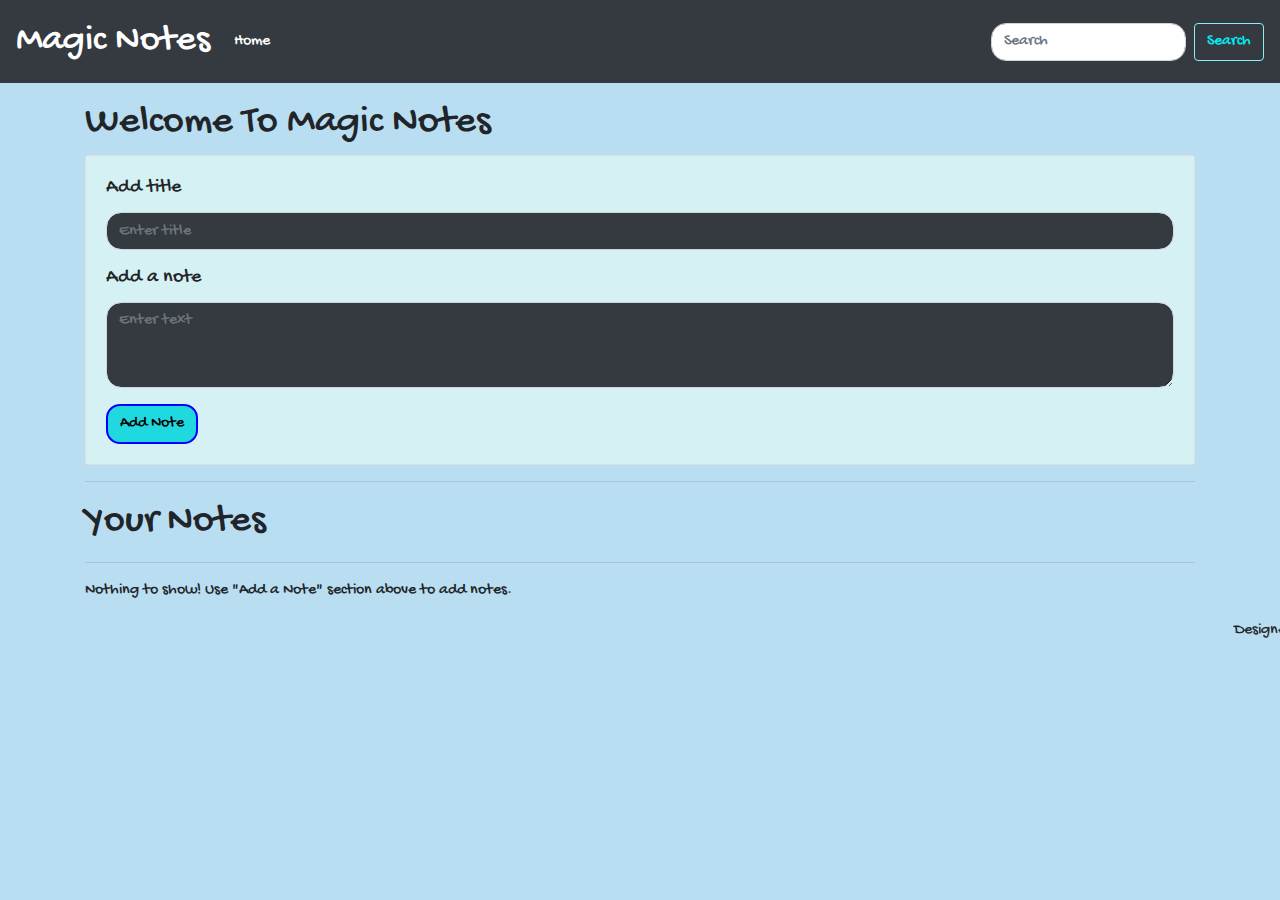
<file: Magic notes/index.html>
<!DOCTYPE html>
<html lang="en">

<head>
    <meta charset="UTF-8">
    <meta name="viewport" content="width=device-width, initial-scale=1.0">
    <meta http-equiv="X-UA-Compatible" content="ie=edge">
    <title>Notes App</title>
    <link rel="stylesheet" href="https://stackpath.bootstrapcdn.com/bootstrap/4.3.1/css/bootstrap.min.css"
        integrity="sha384-ggOyR0iXCbMQv3Xipma34MD+dH/1fQ784/j6cY/iJTQUOhcWr7x9JvoRxT2MZw1T" crossorigin="anonymous">
        <link rel="stylesheet" href="CSS/style.css">
</head>

<body>

    <nav class="navbar navbar-expand-lg navbar-dark bg-dark">
        <a class="navbar-brand" href="#">Magic Notes</a>
        <button class="navbar-toggler" type="button" data-toggle="collapse" data-target="#navbarSupportedContent"
            aria-controls="navbarSupportedContent" aria-expanded="false" aria-label="Toggle navigation">
            <span class="navbar-toggler-icon"></span>
        </button>

        <div class="collapse navbar-collapse" id="navbarSupportedContent">
            <ul class="navbar-nav mr-auto">
                <li class="nav-item active">
                    <a class="nav-link" href="#">Home <span class="sr-only">(current)</span></a>
                </li>

            </ul>
            <form class="form-inline my-2 my-lg-0">
                <input class="form-control mr-sm-2" id="searchTxt" type="search" placeholder="Search"
                    aria-label="Search">
                <button class="btn btn-outline-success my-2 my-sm-0" type="submit">Search</button>
            </form>
        </div>
    </nav>


    <div class="container my-3">
        <h1>Welcome To Magic Notes</h1>
        <div class="card">
            <div class="card-body">
                <div class="form-group">
                    <h5 class="card-title">Add title</h5>
                    <input type="text" class="form-control" id="addTitle" aria-describedby="title"
                        placeholder="Enter title">
                </div>
                <h5 class="card-title">Add a note</h5>
                <div class="form-group">
                    <textarea class="form-control" id="addTxt" rows="3" placeholder="Enter text"></textarea>
                </div>
                <button class="btn btn-primary" id="addBtn">Add Note</button>
            </div>
        </div>
        <hr>
        <h1>Your Notes</h1>
        <hr>
        <div id="notes" class="row container-fluid"> </div>
    </div>

    <script src="https://code.jquery.com/jquery-3.3.1.slim.min.js"
        integrity="sha384-q8i/X+965DzO0rT7abK41JStQIAqVgRVzpbzo5smXKp4YfRvH+8abtTE1Pi6jizo"
        crossorigin="anonymous"></script>
    <script src="https://cdnjs.cloudflare.com/ajax/libs/popper.js/1.14.7/umd/popper.min.js"
        integrity="sha384-UO2eT0CpHqdSJQ6hJty5KVphtPhzWj9WO1clHTMGa3JDZwrnQq4sF86dIHNDz0W1"
        crossorigin="anonymous"></script>
    <script src="https://stackpath.bootstrapcdn.com/bootstrap/4.3.1/js/bootstrap.min.js"
        integrity="sha384-JjSmVgyd0p3pXB1rRibZUAYoIIy6OrQ6VrjIEaFf/nJGzIxFDsf4x0xIM+B07jRM"
        crossorigin="anonymous"></script>
    <script src="js/app1.js"></script>
</body>

</html>
<marquee behavior="" direction="">Designed and Developed by Vishal Sharma</marquee>
</file>
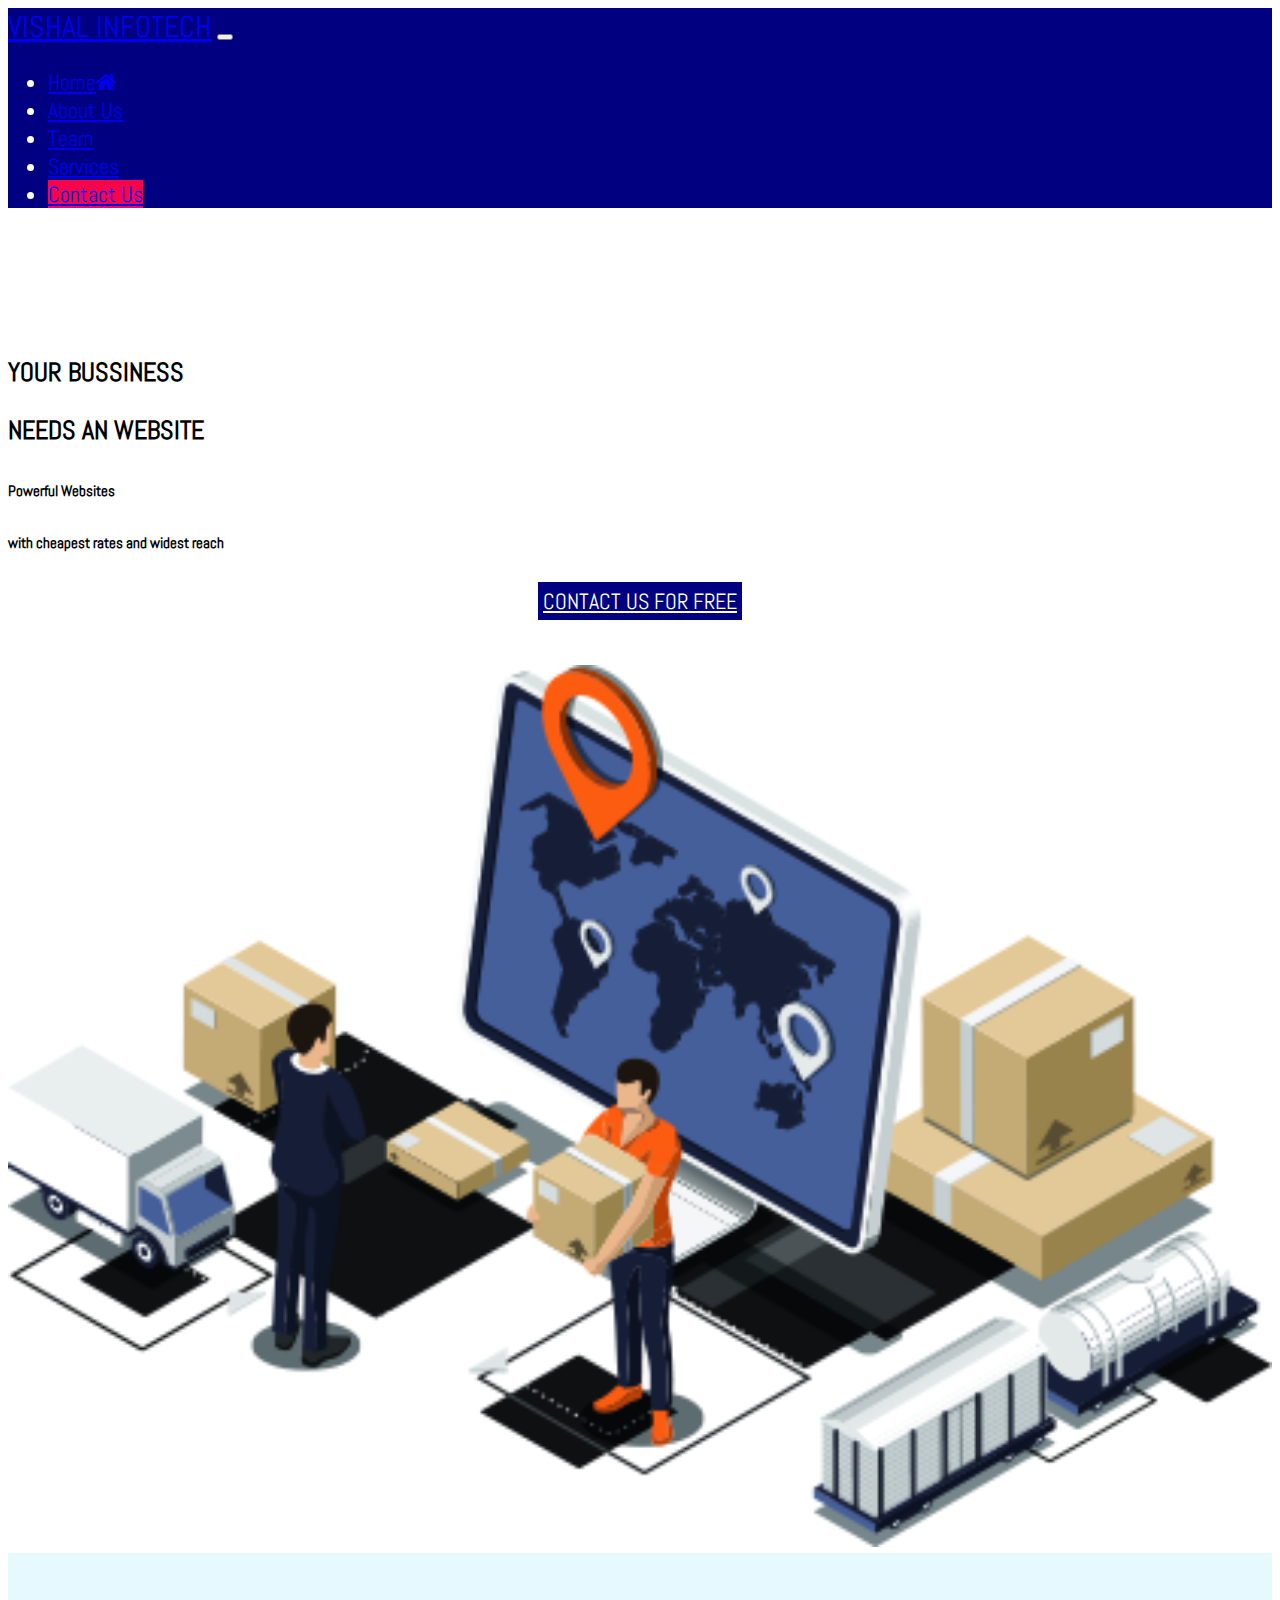
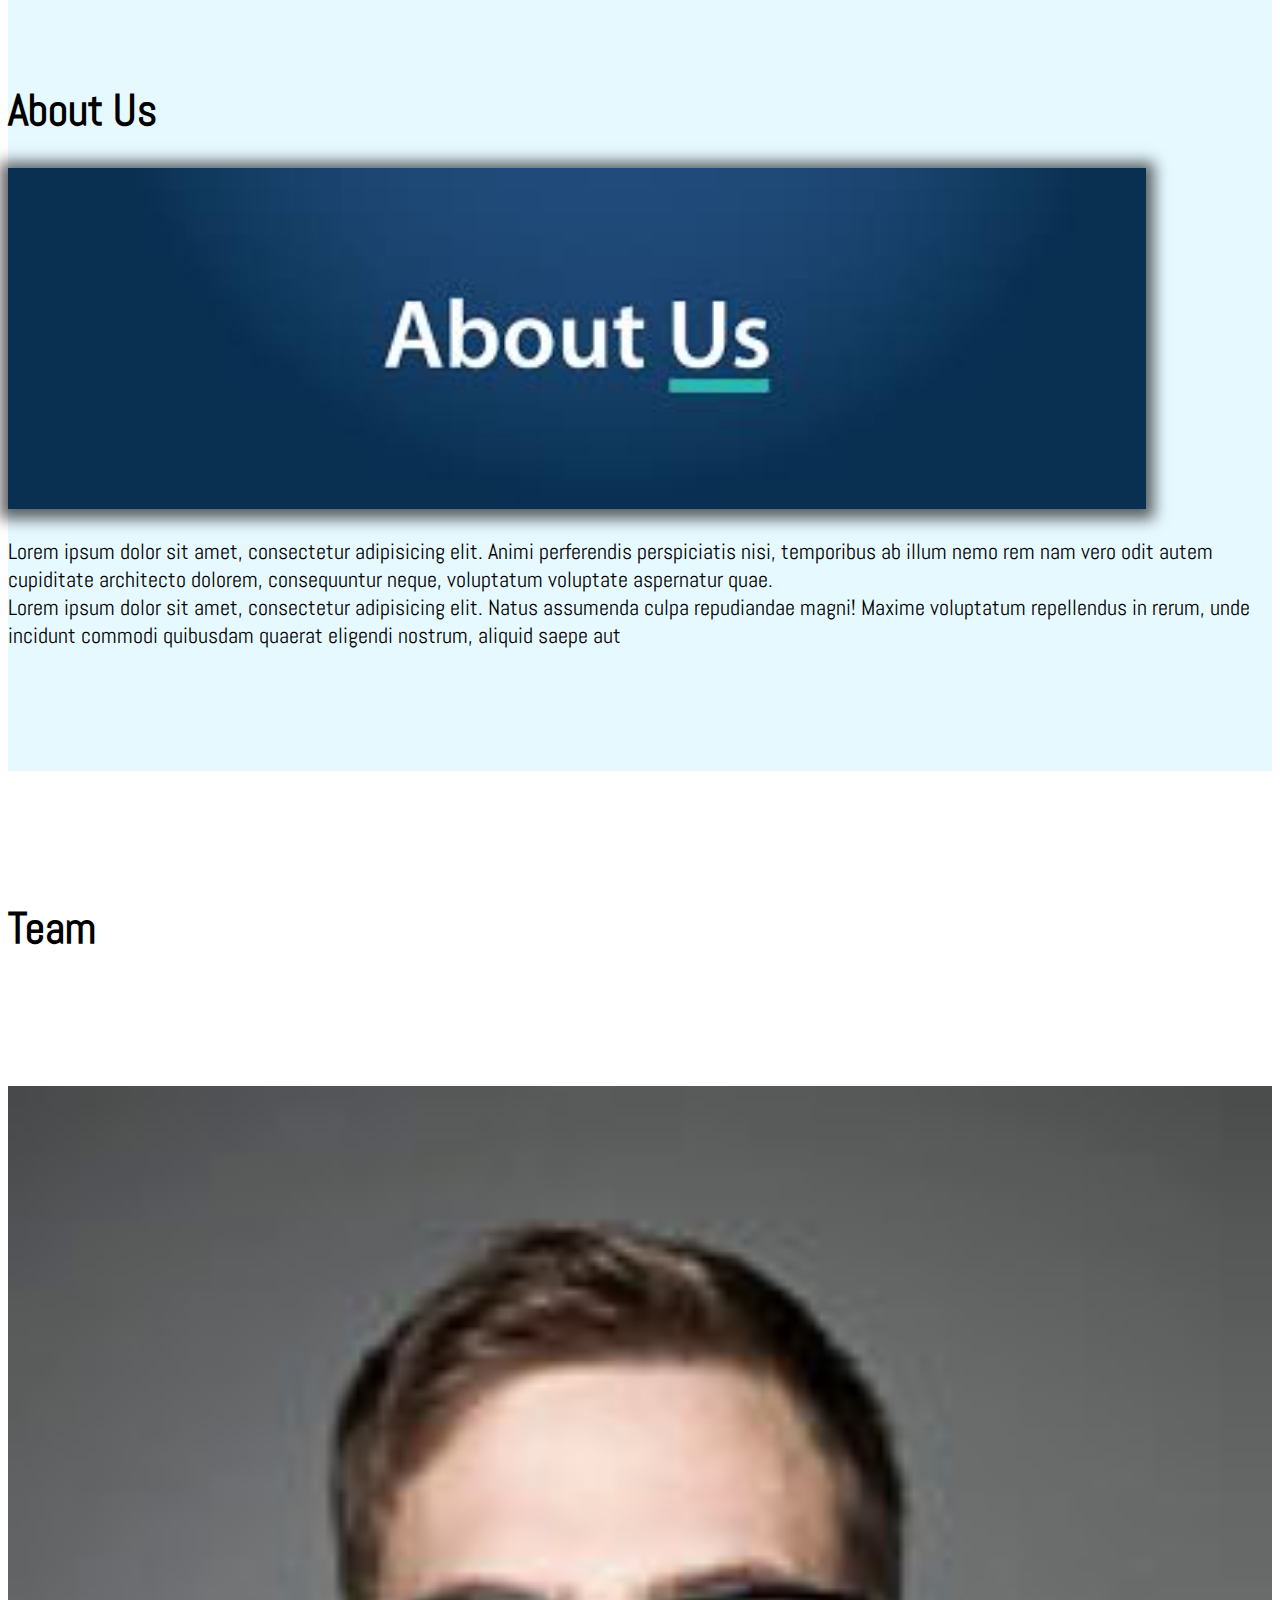
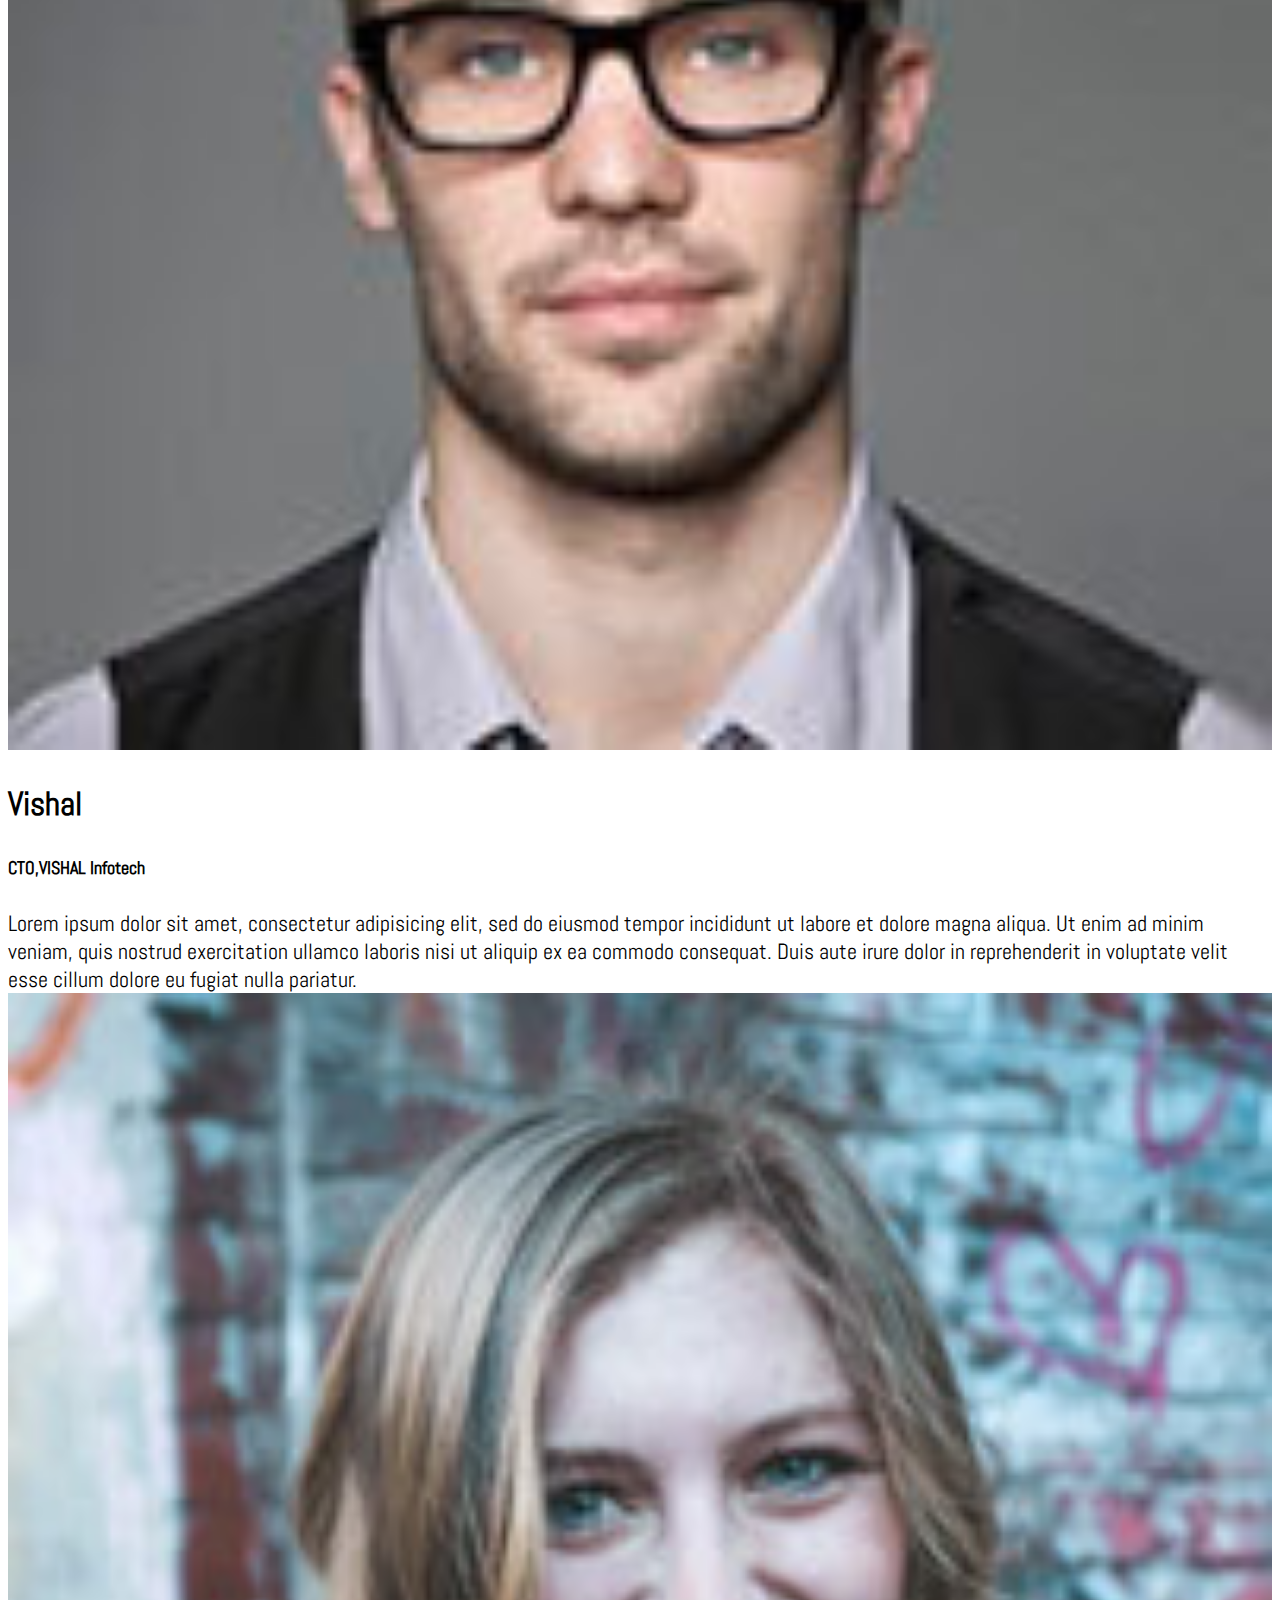
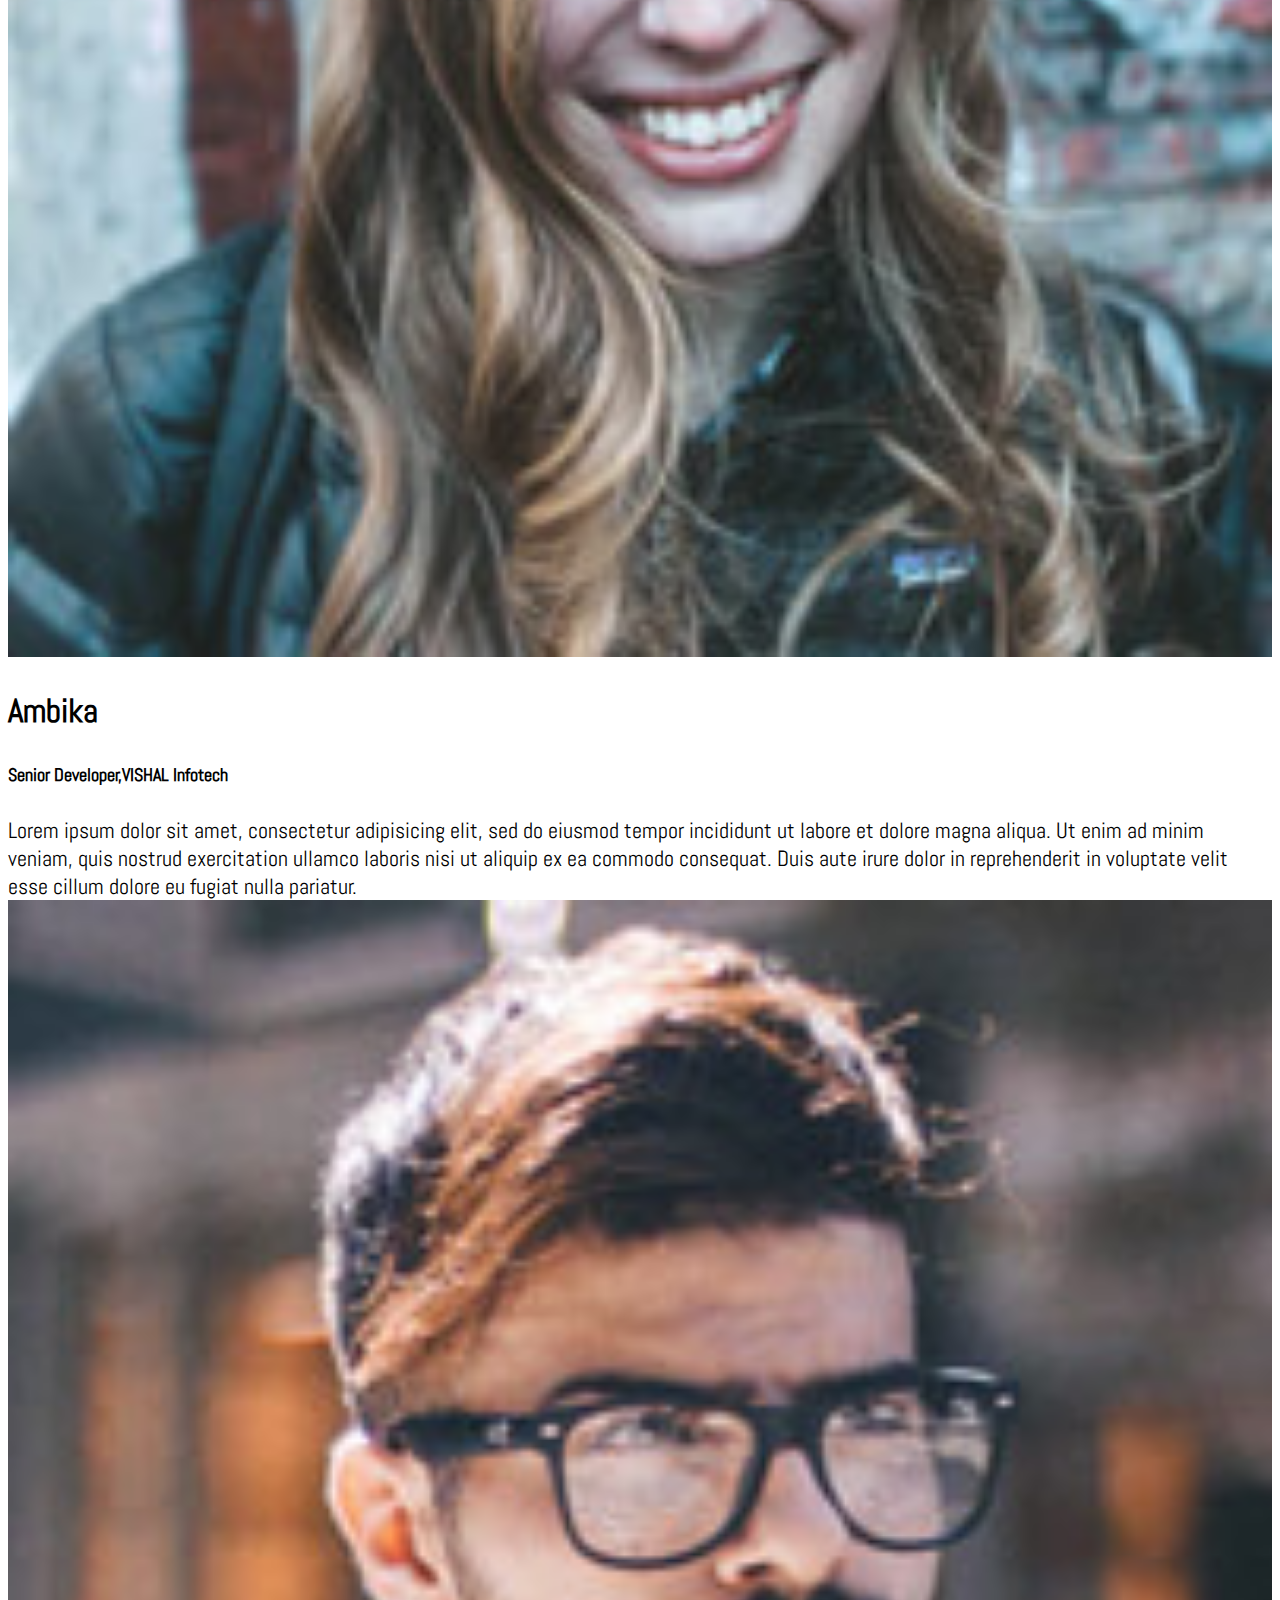
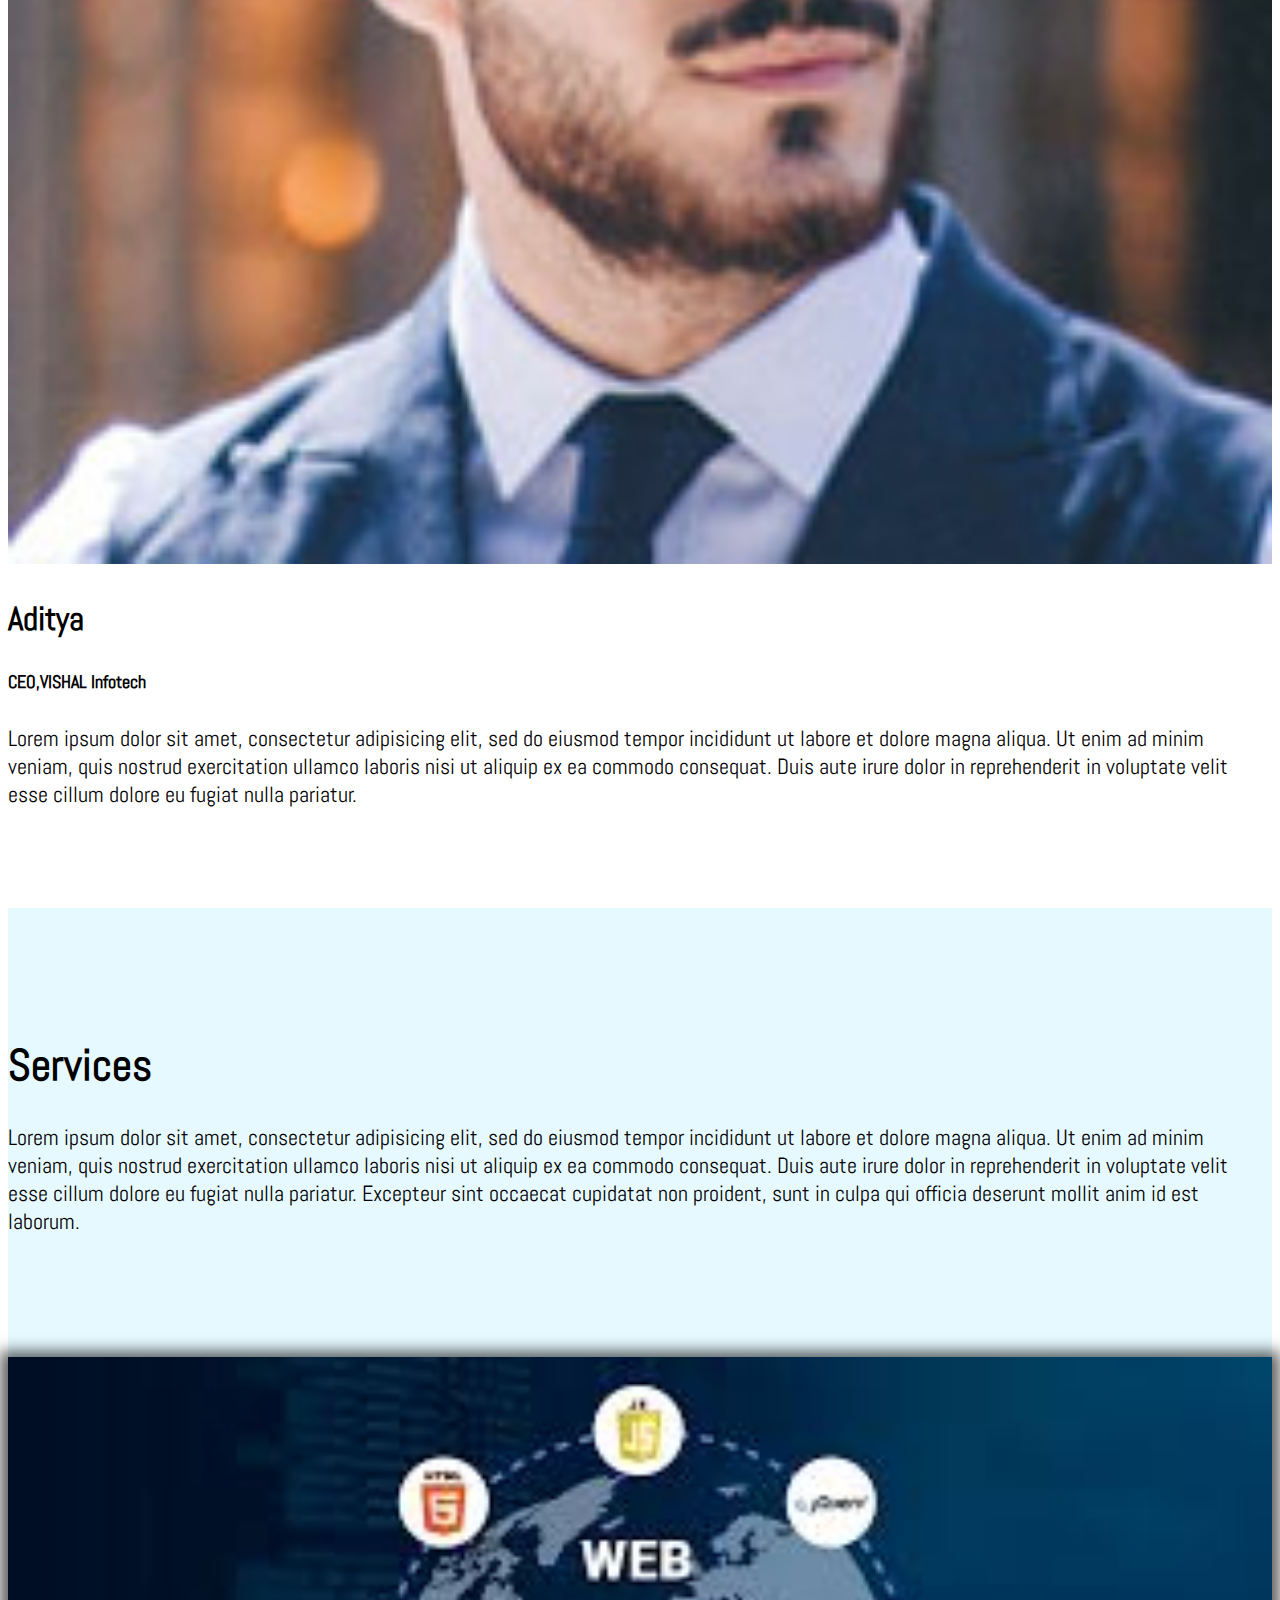
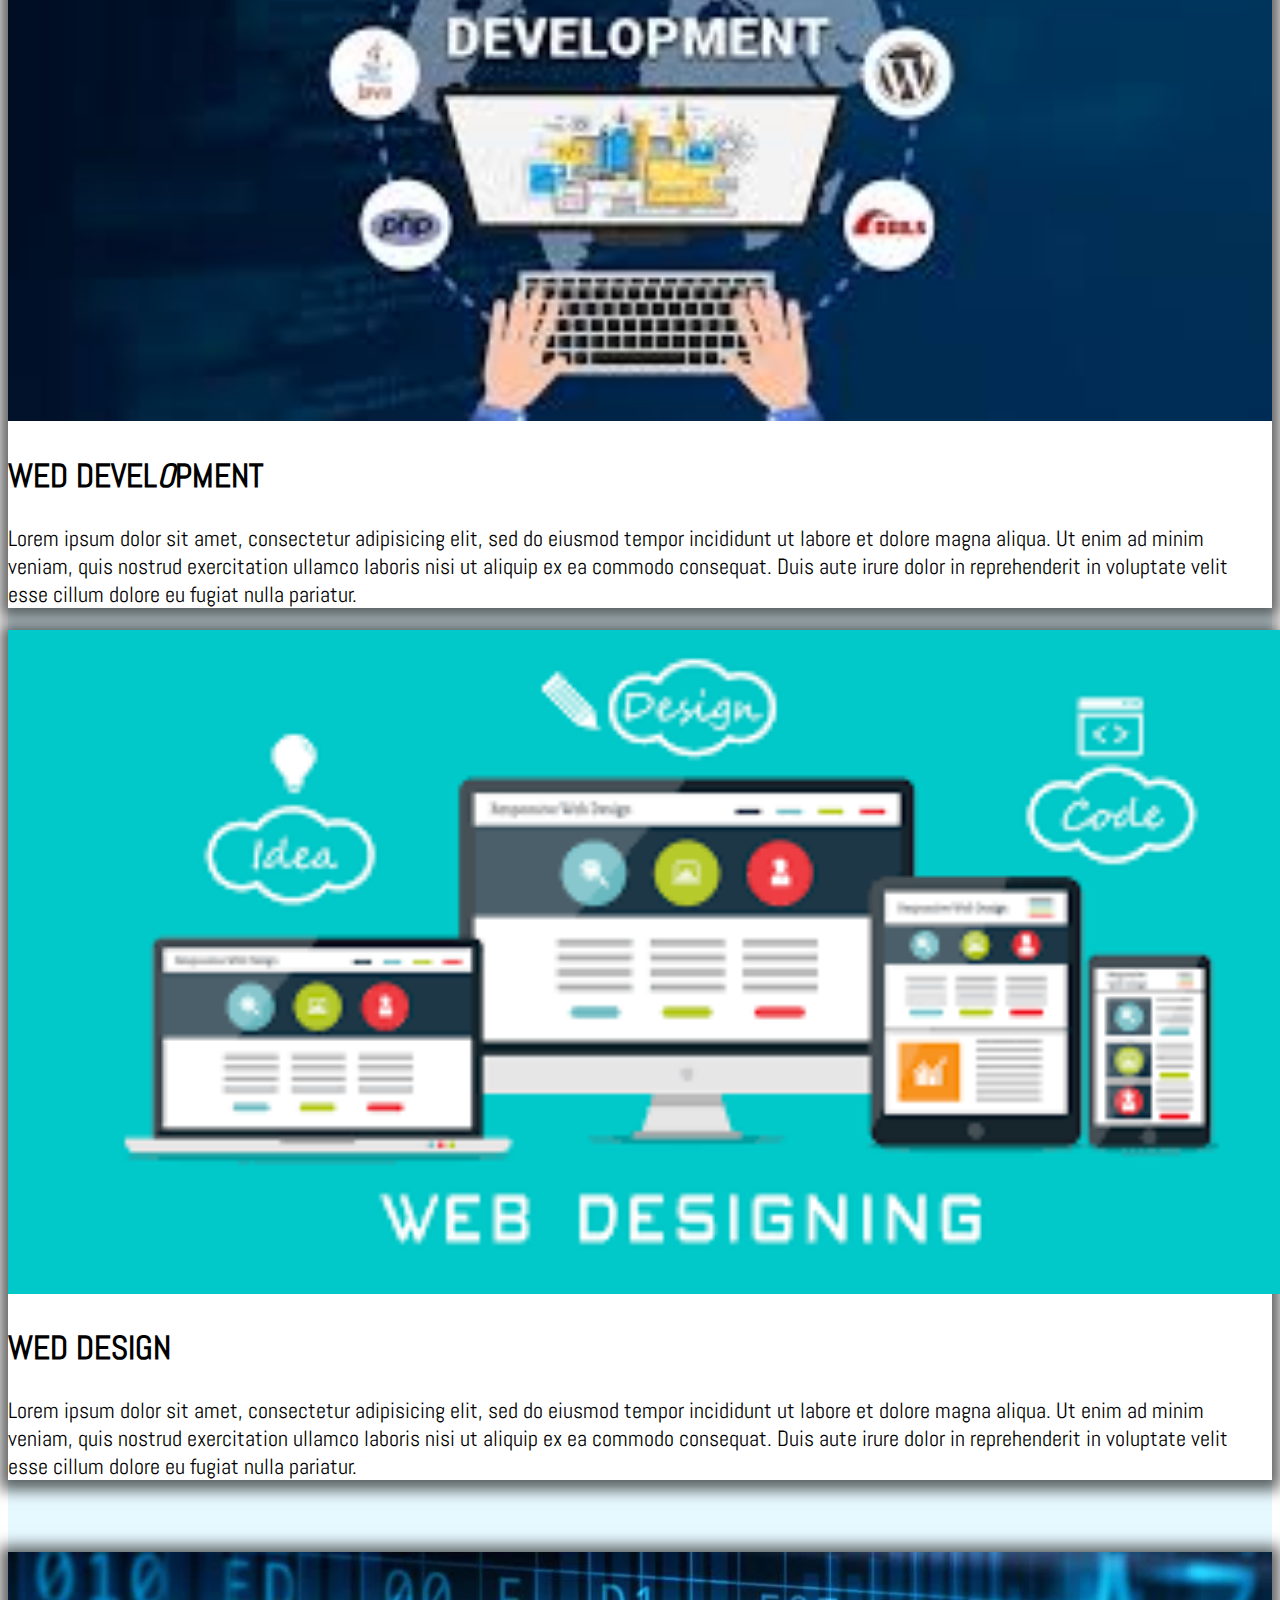
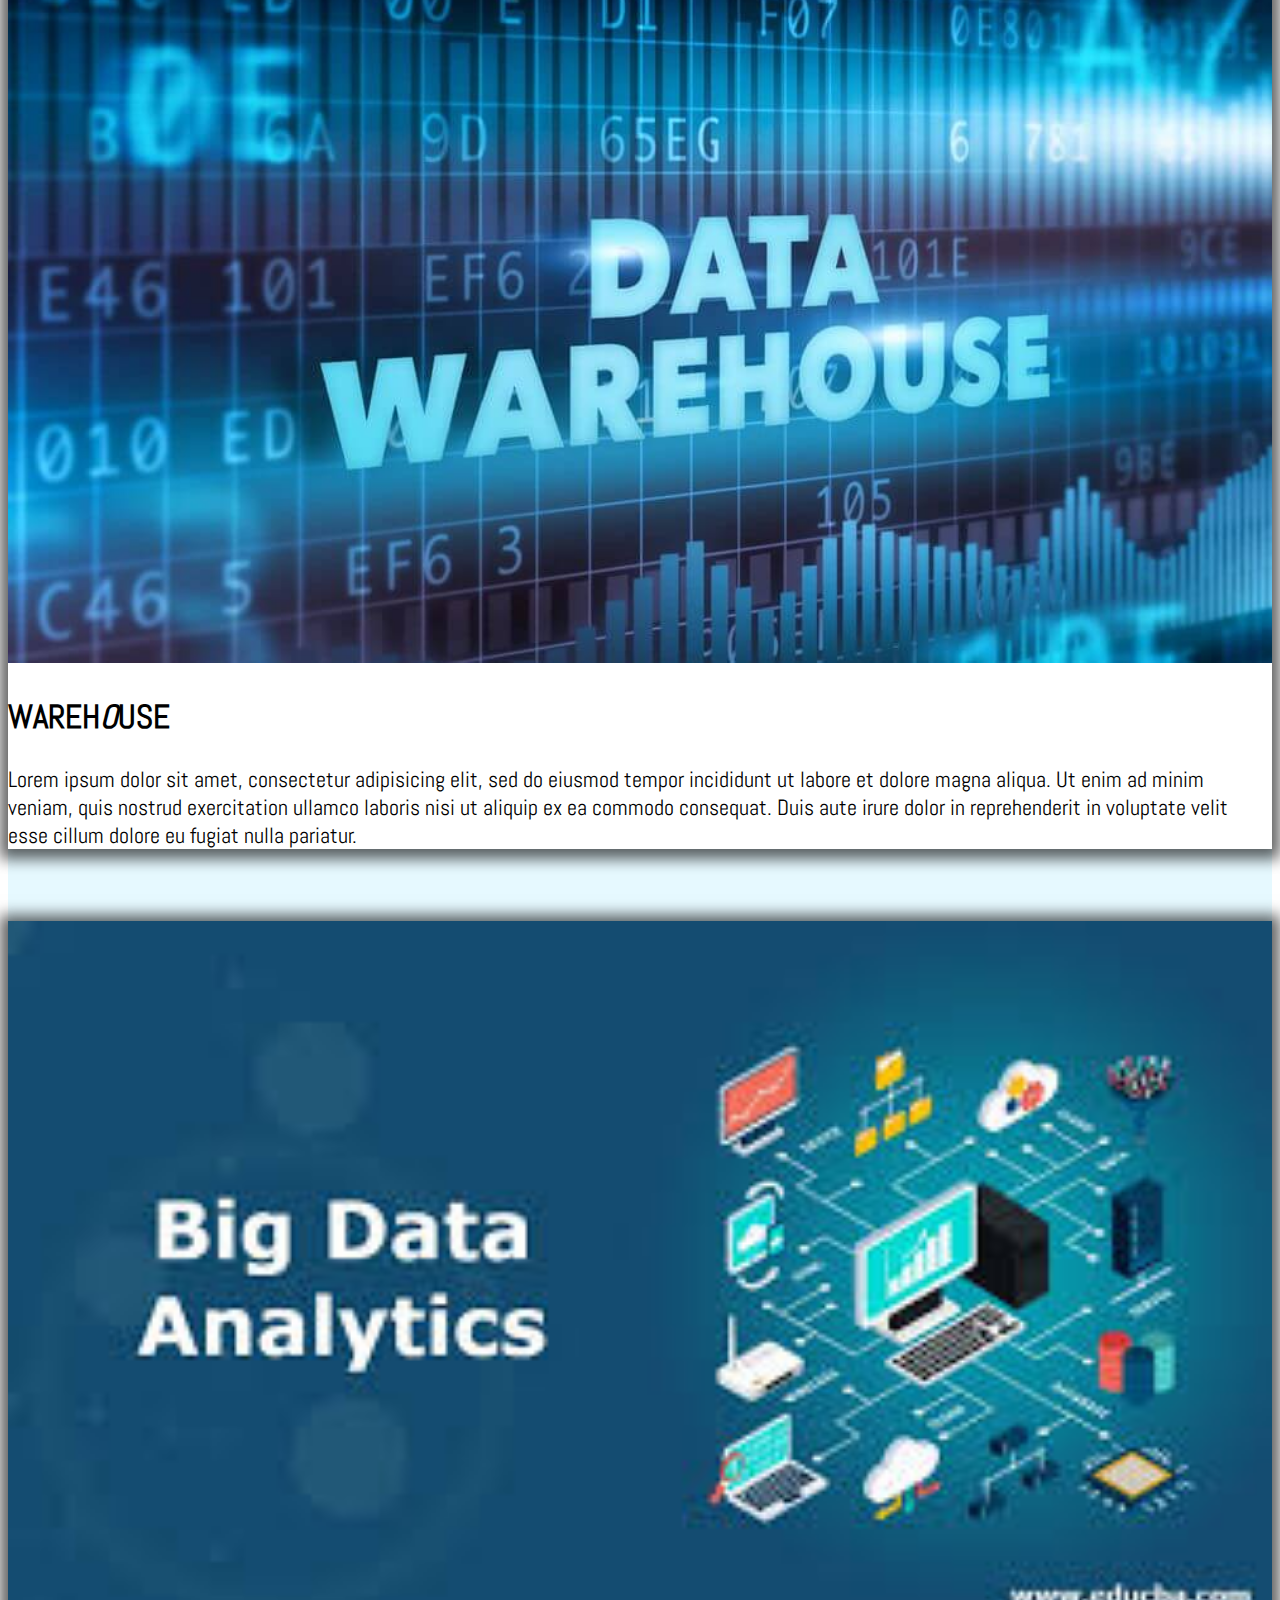
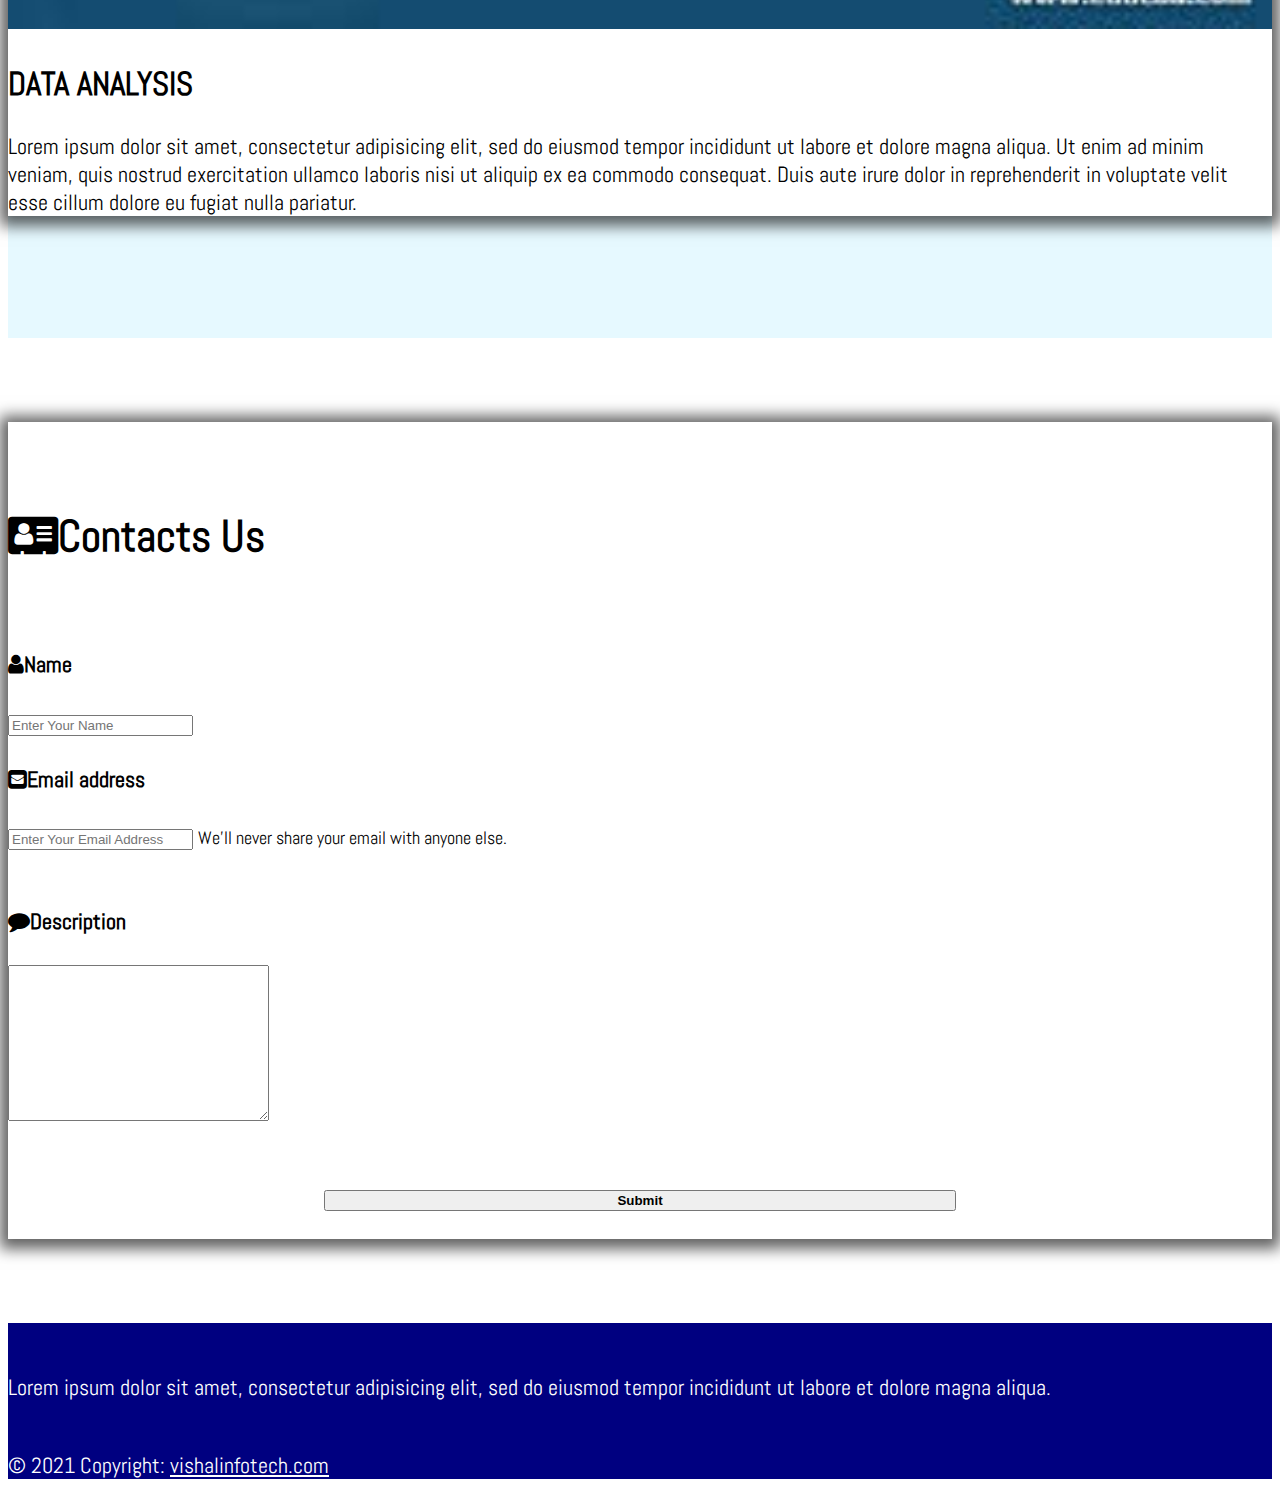
<file: vishalinfotech/index.html>
<!doctype html>
<html lang="en">
  <head>
    <!-- Required meta tags -->
    <meta charset="utf-8">
    <meta name="viewport" content="width=device-width, initial-scale=1">

    <!-- Bootstrap CSS -->
    <link href="https://cdn.jsdelivr.net/npm/bootstrap@5.0.0-beta1/dist/css/bootstrap.min.css" rel="stylesheet" integrity="sha384-giJF6kkoqNQ00vy+HMDP7azOuL0xtbfIcaT9wjKHr8RbDVddVHyTfAAsrekwKmP1" crossorigin="anonymous">

   <!-- fonts cdn -->
   <link rel="stylesheet" type="text/css" href="https://stackpath.bootstrapcdn.com/font-awesome/4.7.0/css/font-awesome.min.css">

    <!--GOOGLE FONTS-->
    <link href='https://fonts.googleapis.com/css?family=Abel' rel='stylesheet'>
    
    <!--Custom CSS-->
    <link rel="stylesheet" type="text/css" href="project.css">
    <title>VISHAL Infotech</title>
  </head>
  <body>
    
    
 <nav class="navbar navbar-expand-lg navbar-dark  fixed-top">
  <div class="container-fluid ">
    <a class="navbar-brand" href="#">VISHAL INFOTECH</a>
    <button class="navbar-toggler" type="button" data-bs-toggle="collapse" data-bs-target="#navbarNav" aria-controls="navbarNav" aria-expanded="false" aria-label="Toggle navigation">
      <span class="navbar-toggler-icon"></span>
    </button> 
    <div class="collapse navbar-collapse " id="navbarNav">
    <!-- <div class="container-fluid" style="margin-left: 500px;"> -->
      <ul class=" navbar-nav ">
        <li class="nav-item">
          <a class="nav-link px-3 text-white " href="#intro" >Home<i class="fa fa-home"></i></a>
        </li>
        <li class="nav-item">
          <a class="nav-link px-3" href="#about">About Us</a>
        </li>
        <li class="nav-item">
          <a class="nav-link px-3" href="#team">Team </a>
        </li>
        <li class="nav-item">
          <a class="nav-link px-3" href="#service">Services</a>
        </li>
        <li class="nav-item">
          <a class="nav-link px-3 rounded" href="#contactus" style="background-color: #f50549">Contact Us</a>
        </li>
        
      </ul>
  <!--    </div> -->
   
  </div>
</nav> 

 



<!--Home-->
<section id=intro>
     
   <div class="container mt-5 ">
   <div class="row">
     <div class="col-md-6 col-sm-6 col-xs-12 col-12  text-center intro">
      <div class="intro1">
        <h3 class="introh3 fw-bolder">YOUR BUSSINESS</h3>
        <h3 class="introh3 fw-bolder">NEEDS AN WEBSITE</h3>
        <h6 class="introh6">Powerful Websites</h6>
        <h6 class="introh6">with cheapest rates and widest reach</h6>
        <center><a href="#contactus" class="intros text-decoration-none rounded">CONTACT US FOR FREE</a></center>
       </div>
     </div>
     <div class="col-md-6 col-sm-6 col-xs-12 col-12 banner text-center">
        <img src="img/banner.png" alt="">      
     </div>
   </div>
   </div>
   
 </section>


<!--About us --> 
<section id="about" style="background-color:  #e6f9ff">         
     <div class=" container everycon">
      <div class="row text-center">
        <div class="col-md-12">
          <h1 class="headabout"><strong>About Us</strong></h1>
        </div>
      </div>
      <div class="row pt-5">
        <div class="col-md-6 ">
          <img class="box img-thumbnail" src="img/download1.jpg" alt="img" >
        </div>
        
        <div class="col-md-6">
          <p class="paraabout" >Lorem ipsum dolor sit amet, consectetur adipisicing elit. Animi perferendis perspiciatis nisi, temporibus ab illum nemo rem nam vero odit autem cupiditate architecto dolorem, consequuntur neque, voluptatum voluptate aspernatur quae.<br/>
        Lorem ipsum dolor sit amet, consectetur adipisicing elit. Natus assumenda culpa repudiandae magni! Maxime voluptatum repellendus in rerum, unde incidunt commodi quibusdam quaerat eligendi nostrum, aliquid saepe aut </p>
        </div>
      </div>
     </div> 
        
</section>

 
<!--Team-->
<section id="team">
<div class="container everycon">
    <div class="row mb-4">
      <div class="col-md-12"><h1 class="text-center myh1"><strong>Team</strong></h1>
        
      </div>
      
    </div>
  </div>



  <div class="container teamcon">
    <div class="row">
      <div class="col-md-4">
        <div class="card testimonial border border-5">
          <div class="test-img-block">
            <img class="img-fluid test-img card-img-top" src="img/author-1.jpg" > 
          </div>
          <div class="card-body test-body-block">
           
             <div class="test-heading"><h2>Vishal</h2></div>
            <div class="card-subtitle mb-2 text-muted"><h5>CTO,VISHAL Infotech</h5></div>
            <div class="test-text"> Lorem ipsum dolor sit amet, consectetur adipisicing elit, sed do eiusmod
            tempor incididunt ut labore et dolore magna aliqua. Ut enim ad minim veniam,
            quis nostrud exercitation ullamco laboris nisi ut aliquip ex ea commodo
            consequat. Duis aute irure dolor in reprehenderit in voluptate velit esse
            cillum dolore eu fugiat nulla pariatur.</div>
             
          </div>
          
        </div>
        
      </div>
      

      <div class="col-md-4">
        <div class="card testimonial  border-5">
          <div class="test-img-block">
            <img class="img-fluid test-img card-img-top" src="img/comments-3.jpg" >
          </div>
          <div class="card-body test-body-block">
            <div class="test-heading"><h2>Ambika</h2></div>
            <div class="card-subtitle mb-2 text-muted"><h5>Senior Developer,VISHAL Infotech</h5></div>
            <div class="test-text"> Lorem ipsum dolor sit amet, consectetur adipisicing elit, sed do eiusmod
            tempor incididunt ut labore et dolore magna aliqua. Ut enim ad minim veniam,
            quis nostrud exercitation ullamco laboris nisi ut aliquip ex ea commodo
            consequat. Duis aute irure dolor in reprehenderit in voluptate velit esse
            cillum dolore eu fugiat nulla pariatur.</div>
            
          </div>
          
        </div>
        
      </div>
      

      <div class="col-md-4">
        <div class="card testimonial border-5">
          <div class="test-img-block">
            <img class="img-fluid test-img card-img-top" src="img/comments-2.jpg" >
          </div>
          <div class="test-body-block card-body">
            <div class="test-heading"><h2>Aditya</h2></div>
            <div class="card-subtitle mb-2 text-muted"><h5>CEO,VISHAL Infotech</h5></div>
            <div class="test-text"> Lorem ipsum dolor sit amet, consectetur adipisicing elit, sed do eiusmod
            tempor incididunt ut labore et dolore magna aliqua. Ut enim ad minim veniam,
            quis nostrud exercitation ullamco laboris nisi ut aliquip ex ea commodo
            consequat. Duis aute irure dolor in reprehenderit in voluptate velit esse
            cillum dolore eu fugiat nulla pariatur.</div>
            
          </div>
          
        </div>
        
      </div>
      
    </div>
  </div>
 

 
  </section>   
<!--SERVICES-->
<section id="service" style="background-color:  #e6f9ff">
  <div class="container-fluid text-center everycon">
    <strong><h1 class="fw-bolder">Services</h1></strong>
    <div class="container">
    <p> Lorem ipsum dolor sit amet, consectetur adipisicing elit, sed do eiusmod
    tempor incididunt ut labore et dolore magna aliqua. Ut enim ad minim veniam,
    quis nostrud exercitation ullamco laboris nisi ut aliquip ex ea commodo
    consequat. Duis aute irure dolor in reprehenderit in voluptate velit esse
    cillum dolore eu fugiat nulla pariatur. Excepteur sint occaecat cupidatat non
    proident, sunt in culpa qui officia deserunt mollit anim id est laborum. </p>
  </div>
  </div>
  <div class=" container-fluid teamcon" >
    <div class="row ">
      <div class="col-md-6 col-lg-5 offset-lg-2 ">
        <div class="box card w-75 p-0 ">
          
          <img class="img-fluid test-img card-img-top" src="img/wd.jpg" >
          <div class="card-body ">
           <h2 class="text-center">WED DEVEL<em>O</em>PMENT</h2>
    <p>Lorem ipsum dolor sit amet, consectetur adipisicing elit, sed do eiusmod
    tempor incididunt ut labore et dolore magna aliqua. Ut enim ad minim veniam,
    quis nostrud exercitation ullamco laboris nisi ut aliquip ex ea commodo
    consequat. Duis aute irure dolor in reprehenderit in voluptate velit esse
    cillum dolore eu fugiat nulla pariatur.</p>
        </div>
      </div>
        
      </div>
      <div class="col-md-6 col-lg-5  ">
        <div class="box card w-75 p-0">
         
          <img class="img-fluid test-img-3 card-img-top" src="img/webdesign.png" >
          <div class="card-body">
           <h2 class="text-center">WED DESIGN</h2>
    <p>Lorem ipsum dolor sit amet, consectetur adipisicing elit, sed do eiusmod
    tempor incididunt ut labore et dolore magna aliqua. Ut enim ad minim veniam,
    quis nostrud exercitation ullamco laboris nisi ut aliquip ex ea commodo
    consequat. Duis aute irure dolor in reprehenderit in voluptate velit esse
    cillum dolore eu fugiat nulla pariatur.</p>
        </div>
        </div>
      </div>
      <div class="col-md-6 col-lg-5 offset-lg-2 belowbox">
        <div class="box card w-75 p-0">
          
          <img class="img-fluid test-img-2 card-img-top" src="img/warehouse.jpg">
         <div class="card-body">
          <h2 class="text-center">WAREH<em>O</em>USE</h2>
    <p>Lorem ipsum dolor sit amet, consectetur adipisicing elit, sed do eiusmod
    tempor incididunt ut labore et dolore magna aliqua. Ut enim ad minim veniam,
    quis nostrud exercitation ullamco laboris nisi ut aliquip ex ea commodo
    consequat. Duis aute irure dolor in reprehenderit in voluptate velit esse
    cillum dolore eu fugiat nulla pariatur.</p>
          
        </div>
        </div>
      </div>
      <div class="col-md-6 col-lg-5 belowbox ">
        <div class="box card w-75 p-0">
          
          <img class="img-fluid test-img-2 card-img-top" src="img/data.jpg" >
          <div class="card-body ">
          <h2 class="text-center">DATA ANALYSIS</h2>
    <p>Lorem ipsum dolor sit amet, consectetur adipisicing elit, sed do eiusmod
    tempor incididunt ut labore et dolore magna aliqua. Ut enim ad minim veniam,
    quis nostrud exercitation ullamco laboris nisi ut aliquip ex ea commodo
    consequat. Duis aute irure dolor in reprehenderit in voluptate velit esse
    cillum dolore eu fugiat nulla pariatur.</p>
        </div>
        </div>
      </div>
      
      
    </div>
    
  </div>

  
</section>    
<br>
<br>
<br>
<!--formcontrol-->
<section id="contactus" >




<div class="container  box">
   <div class="container mt-3 text-center ">
    <br>
    <br>
<strong><h1><i class="fa fa-address-card"></i>Contacts Us</h1></strong>
<br>

</div>
    <form  method="post" class="formcon" >
      
    <div class="form-group" >

        <strong><h4><i class="fa fa-user" aria-hidden="true"></i><label for="name">Name</label></strong></h4>
        <input type="text" name="name" class="form-control" id="email" aria-describedby="emailHelp" placeholder="Enter Your Name">
        <br>

    </div>
    <div class="form-group">
        <strong><h4><i class="fa fa-envelope-square"></i><label for="email">Email address</label></strong></h4>
        <input type="email" name="email" class="form-control" id="email" aria-describedby="emailHelp" placeholder="Enter Your Email Address">
        <small id="emailHelp" class="form-text text-muted">We'll never share your email with anyone else.</small>
    </div>
    <br>

    <div class="form-group">
        <strong><h4><i class="fa fa-comment"></i><label for="desc">Description</label></strong></h4>
        <textarea class="form-control" name="desc" id="desc" cols="30" rows="10"></textarea> 
    </div>
    <br>
    <br>
    <center>

    <button type="submit" class="btn btn-primary" style="width: 50%"><strong>Submit</strong></button>
  </center>
<br>
    </form>
</div>

</section> 
<br>
<br>
<br>
 <section id="footer">
  <div class="c-footer" style="background-color: #000080">
    <div class="container">
      

      <div class="row">
        <div class="col-sm-8">
          <br>
        <p style="color: white">Lorem ipsum dolor sit amet, consectetur adipisicing elit, sed do eiusmod
    tempor incididunt ut labore et dolore magna aliqua.</p>
      </div>

        <div class="col-sm-4 text-right" style="color: white"><br>© 2021 Copyright:
    <a href="#intro" style="color: white" class="text-decoration-none">vishalinfotech.com</a>
       </div>
       
      
      </div>
    </div>
    
  </div>
   
 </section>
 

    <!-- Optional JavaScript; choose one of the two! -->

    <!-- Option 1: Bootstrap Bundle with Popper -->
    <script src="https://cdn.jsdelivr.net/npm/bootstrap@5.0.0-beta1/dist/js/bootstrap.bundle.min.js" integrity="sha384-ygbV9kiqUc6oa4msXn9868pTtWMgiQaeYH7/t7LECLbyPA2x65Kgf80OJFdroafW" crossorigin="anonymous"></script>

    <!-- Option 2: Separate Popper and Bootstrap JS -->
    <!--
    <script src="https://cdn.jsdelivr.net/npm/@popperjs/core@2.5.4/dist/umd/popper.min.js" integrity="sha384-q2kxQ16AaE6UbzuKqyBE9/u/KzioAlnx2maXQHiDX9d4/zp8Ok3f+M7DPm+Ib6IU" crossorigin="anonymous"></script>
    <script src="https://cdn.jsdelivr.net/npm/bootstrap@5.0.0-beta1/dist/js/bootstrap.min.js" integrity="sha384-pQQkAEnwaBkjpqZ8RU1fF1AKtTcHJwFl3pblpTlHXybJjHpMYo79HY3hIi4NKxyj" crossorigin="anonymous"></script>
    -->
  </body>
</html>
</file>
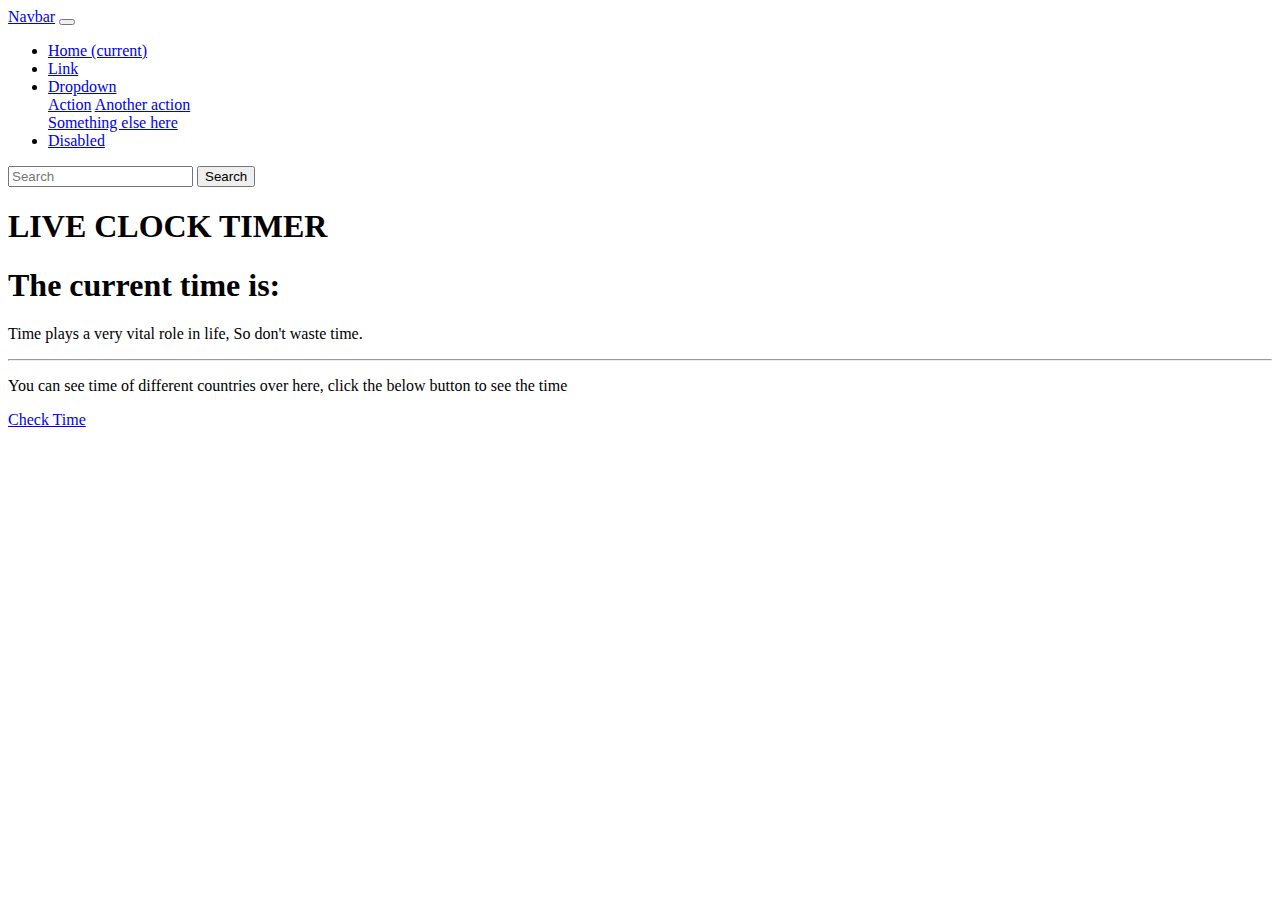
<file: vishaltimer/index.html>
<!doctype html>
<html lang="en">

<head>
    <!-- Required meta tags -->
    <meta charset="utf-8">
    <meta name="viewport" content="width=device-width, initial-scale=1, shrink-to-fit=no">

    <!-- Bootstrap CSS -->
    <link rel="stylesheet" href="https://cdn.jsdelivr.net/npm/bootstrap@4.5.3/dist/css/bootstrap.min.css"
        integrity="sha384-TX8t27EcRE3e/ihU7zmQxVncDAy5uIKz4rEkgIXeMed4M0jlfIDPvg6uqKI2xXr2" crossorigin="anonymous">

    <title>Live Clock</title>
</head>

<body>
    <nav class="navbar navbar-expand-lg navbar-dark bg-dark">
        <a class="navbar-brand" href="#">Navbar</a>
        <button class="navbar-toggler" type="button" data-toggle="collapse" data-target="#navbarSupportedContent"
            aria-controls="navbarSupportedContent" aria-expanded="false" aria-label="Toggle navigation">
            <span class="navbar-toggler-icon"></span>
        </button>

        <div class="collapse navbar-collapse" id="navbarSupportedContent">
            <ul class="navbar-nav mr-auto">
                <li class="nav-item active">
                    <a class="nav-link" href="#">Home <span class="sr-only">(current)</span></a>
                </li>
                <li class="nav-item">
                    <a class="nav-link" href="#">Link</a>
                </li>
                <li class="nav-item dropdown">
                    <a class="nav-link dropdown-toggle" href="#" id="navbarDropdown" role="button"
                        data-toggle="dropdown" aria-haspopup="true" aria-expanded="false">
                        Dropdown
                    </a>
                    <div class="dropdown-menu" aria-labelledby="navbarDropdown">
                        <a class="dropdown-item" href="#">Action</a>
                        <a class="dropdown-item" href="#">Another action</a>
                        <div class="dropdown-divider"></div>
                        <a class="dropdown-item" href="#">Something else here</a>
                    </div>
                </li>
                <li class="nav-item">
                    <a class="nav-link disabled" href="#" tabindex="-1" aria-disabled="true">Disabled</a>
                </li>
            </ul>
            <form class="form-inline my-2 my-lg-0">
                <input class="form-control mr-sm-2" type="search" placeholder="Search" aria-label="Search">
                <button class="btn btn-outline-success my-2 my-sm-0" type="submit">Search</button>
            </form>
        </div>
    </nav>

    <h1 class="text-center mt-4">LIVE CLOCK TIMER</h1>

    <div class="container">

        <div class="jumbotron my-4">
            <h1 class="display-4 my-4"> The current time is: <span id="time"></span></h1>
            <p class="lead">Time plays a very vital role in life, So don't waste time.</p>
            <hr class="my-4">
            <p>You can see time of different countries over here, click the below button to see the time</p>
            <a class="btn btn-primary btn-lg" href="#" role="button">Check Time</a>
        </div>


    </div>

    <!-- Optional JavaScript; choose one of the two! -->

    <!-- Option 1: jQuery and Bootstrap Bundle (includes Popper) -->
    <script src="https://code.jquery.com/jquery-3.5.1.slim.min.js"
        integrity="sha384-DfXdz2htPH0lsSSs5nCTpuj/zy4C+OGpamoFVy38MVBnE+IbbVYUew+OrCXaRkfj"
        crossorigin="anonymous"></script>
    <script src="https://cdn.jsdelivr.net/npm/bootstrap@4.5.3/dist/js/bootstrap.bundle.min.js"
        integrity="sha384-ho+j7jyWK8fNQe+A12Hb8AhRq26LrZ/JpcUGGOn+Y7RsweNrtN/tE3MoK7ZeZDyx"
        crossorigin="anonymous"></script>

    <!-- Option 2: jQuery, Popper.js, and Bootstrap JS
    <script src="https://code.jquery.com/jquery-3.5.1.slim.min.js" integrity="sha384-DfXdz2htPH0lsSSs5nCTpuj/zy4C+OGpamoFVy38MVBnE+IbbVYUew+OrCXaRkfj" crossorigin="anonymous"></script>
    <script src="https://cdn.jsdelivr.net/npm/popper.js@1.16.1/dist/umd/popper.min.js" integrity="sha384-9/reFTGAW83EW2RDu2S0VKaIzap3H66lZH81PoYlFhbGU+6BZp6G7niu735Sk7lN" crossorigin="anonymous"></script>
    <script src="https://cdn.jsdelivr.net/npm/bootstrap@4.5.3/dist/js/bootstrap.min.js" integrity="sha384-w1Q4orYjBQndcko6MimVbzY0tgp4pWB4lZ7lr30WKz0vr/aWKhXdBNmNb5D92v7s" crossorigin="anonymous"></script>
    -->

    <script>

        

        setInterval(() => {


            let a = new Date();                             //inbuilt liberary method eslia "D" capital me hoga
            let date = a.toLocaleDateString();              // we can use direct also a.toLocaldateSTring()
            let time = a.getHours() + ":" + a.getMinutes() + ":" + a.getSeconds();
            document.getElementById("time").innerHTML = time + " <br>on " + date;                                      // call by ID "time" eslia kyoki uper container me humne id time declare kari hai

        }, 1000);

    </script>



</body>

</html>
</file>
<file: Magic notes/CSS/style.css>
@import url('https://fonts.googleapis.com/css2?family=Gochi+Hand&display=swap');


body{
    background-color: rgb(185 221 241);
    font-family: 'Gochi Hand', cursive;
    font-weight: 100px;
    border-radius: 23px;


}

#addTxt{
    background-color: #343a40;
    color: white;
}
#addTitle{
    background-color: #343a40;
    color: white;
}

.navbar-brand {
    font-size: 38px;
}

.btn-primary {
    color: rgb(0, 0, 0);
    background-color: #20d8df;
    border-color: #007bff;
    border-radius: 14px;
    border: 2px solid blue;
}

.form-control {
    border-radius: 15px;
}

.card-body {
    
    background-color: #d6f1f3;
}

.btn-outline-success {
    color: #04ecf7;
    border-color: #8beff5;
}
</file>
<file: vishalinfotech/project.css>
body {
    font-family: 'Abel';font-size: 22px;
    }

.navbar {
  background-color: #000080;
}
.navbar-brand{
  font-size: 30px;
}
.nav-item{
  color: white;
}
.nav-link:hover{
  color: black;
}
.intro{
  padding-top: 100px;
}

.introh3 .introh6{
  text-align: center;
  
  font-weight: bold;
}

.intros{
  background-color:#000080;
  color: white;
  padding: 5px;
}

.intros:hover{
  background-color:#000080;
  color: white;
  padding: 5px;
}

.banner{
  padding-top: 50px;
}

#intro img{
    width: 100%;
  }


#about img{
    height: 100%; 
    width: 90%
  }

.everycon{
  padding-top: 100px;
    padding-bottom: 100px;

}
.teamcon{
  padding-bottom: 100px;
}
.test-img{
   width: 100%;
}
.test-img-2{
   width: 100%;
}
.test-img-3{
   width: 105%;
}
.contactimg{
  width: 100%;

}
.box{
  background-color: white;
}

.box{
  
-webkit-box-shadow: 0px 2px 14px 8px rgba(0,0,0,0.62); 
box-shadow: 0px 2px 14px 8px rgba(0,0,0,0.62);
}

.belowbox{
  padding-top: 50px;
}

/*@media (max-width: 1040px){
  .formcon{
   padding-left: 228px;
  padding-right: 185px;
  }
}*/
</file>
